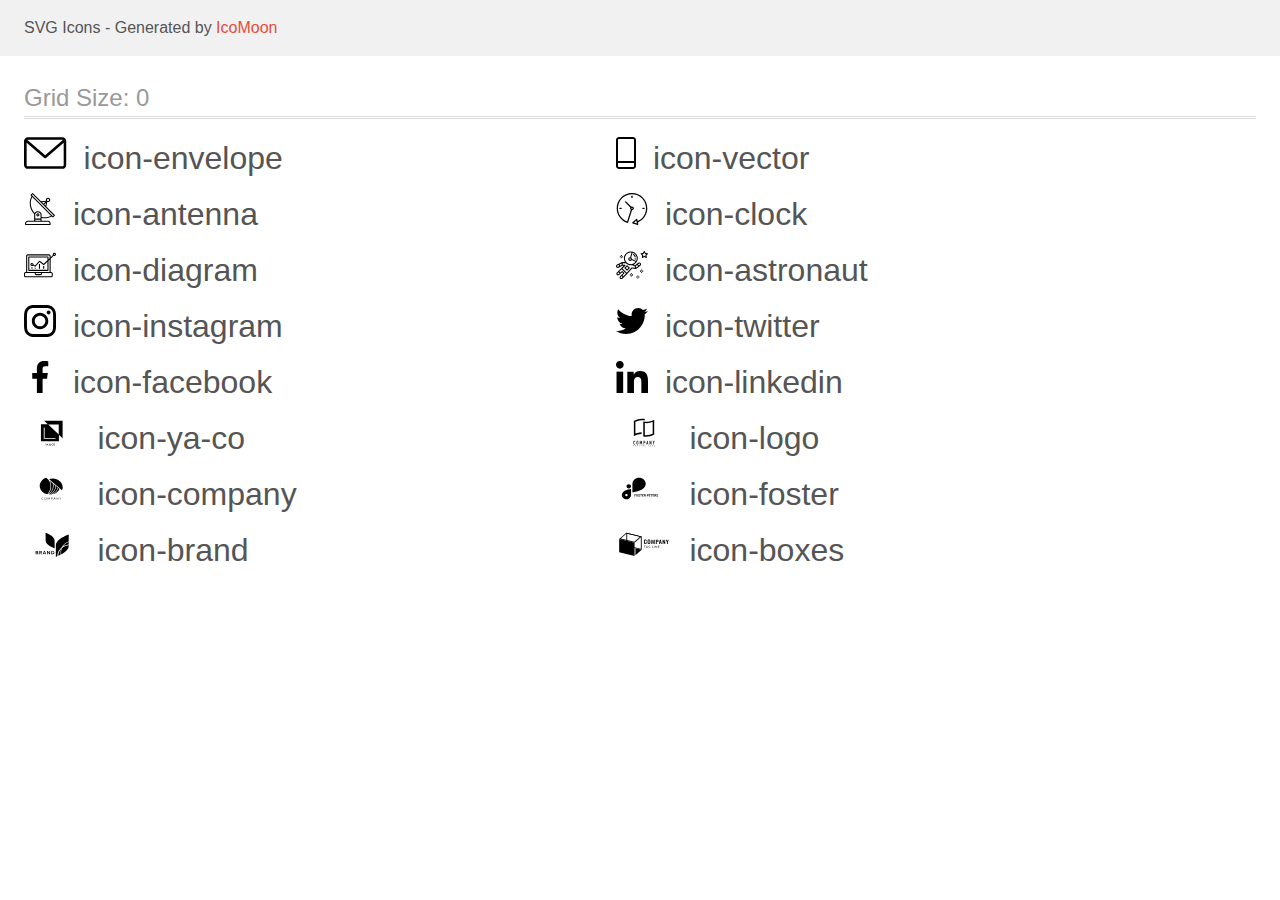
<file: images/icomoon/demo.html>
<!doctype html>
<html>
<head>
    <title>IcoMoon - SVG Icons</title>
    <meta charset="utf-8">
    <meta name="viewport" content="width=device-width, initial-scale=1">
    <link rel="stylesheet" href="demo-files/demo.css">
    <link rel="stylesheet" href="style.css">
</head>
<body>
<svg aria-hidden="true" style="position: absolute; width: 0; height: 0; overflow: hidden;" version="1.1" xmlns="http://www.w3.org/2000/svg" xmlns:xlink="http://www.w3.org/1999/xlink">
<defs>
<symbol id="icon-envelope" viewBox="0 0 43 32">
<path d="M38.667 0h-34.667c-2.206 0-4 1.794-4 4v24c0 2.206 1.794 4 4 4h34.667c2.206 0 4-1.794 4-4v-24c0-2.206-1.794-4-4-4zM38.667 2.667c0.181 0 0.353 0.038 0.511 0.103l-17.844 15.466-17.844-15.466c0.158-0.066 0.33-0.103 0.511-0.103h34.667zM38.667 29.333h-34.667c-0.736 0-1.333-0.598-1.333-1.333v-22.413l17.793 15.421c0.251 0.217 0.563 0.326 0.874 0.326s0.622-0.108 0.874-0.326l17.793-15.421v22.413c0 0.736-0.598 1.333-1.333 1.333z"></path>
</symbol>
<symbol id="icon-vector" viewBox="0 0 20 32">
<path d="M17 0h-14c-1.654 0-3 1.346-3 3v26c0 1.654 1.346 3 3 3h14c1.654 0 3-1.346 3-3v-26c0-1.654-1.346-3-3-3zM3 2h14c0.552 0 1 0.448 1 1v21h-16v-21c0-0.552 0.448-1 1-1zM17 30h-14c-0.552 0-1-0.448-1-1v-3h16v3c0 0.552-0.448 1-1 1z"></path>
</symbol>
<symbol id="icon-antenna" viewBox="0 0 32 32">
<path d="M30.773 22.098l-8.443-8.505 0.937-4.615c0.242 0.094 0.499 0.144 0.758 0.146h0.006c1.192 0.014 2.17-0.941 2.184-2.133s-0.941-2.17-2.133-2.184c-1.192-0.014-2.17 0.941-2.184 2.133-0.003 0.255 0.039 0.509 0.125 0.749l-4.96 0.605-8.091-8.133c-0.099-0.101-0.235-0.159-0.377-0.16-0.14 0.001-0.274 0.056-0.373 0.155l-1.513 1.504c-0.208 0.208-0.208 0.546 0 0.754l0.814 0.826c-3.153 5.798-2.129 12.978 2.519 17.663 0.043 0.041 0.092 0.074 0.146 0.098-0.034 0.18-0.051 0.364-0.052 0.547v6.187h-6.4c-1.472 0.002-2.665 1.195-2.667 2.667v1.067c0 0.295 0.239 0.533 0.533 0.533h24.533c0.295 0 0.533-0.239 0.533-0.533v-1.067c-0.002-1.472-1.195-2.665-2.667-2.667h-6.4v-2.742c1.003 0.21 2.024 0.317 3.049 0.32 2.458-0.003 4.877-0.615 7.040-1.783l0.818 0.823c0.099 0.101 0.235 0.159 0.377 0.16 0.14-0.001 0.274-0.056 0.373-0.155l1.513-1.504c0.208-0.208 0.208-0.546 0-0.754zM23.28 6.233c0.418-0.415 1.093-0.414 1.508 0.004s0.414 1.093-0.004 1.508c-0.2 0.199-0.47 0.31-0.752 0.31h-0.003c-0.589-0.003-1.064-0.483-1.061-1.072 0.002-0.282 0.115-0.552 0.314-0.751h-0.002zM22.024 9.738l-0.598 2.946-1.175-1.182 1.774-1.763zM21.419 8.836l-1.92 1.909-1.485-1.493 3.405-0.415zM24.004 28.8c0.884 0 1.6 0.716 1.6 1.6v0.533h-23.467v-0.533c0-0.884 0.716-1.6 1.6-1.6h20.267zM16.537 26.667v1.067h-5.333v-1.067h5.333zM11.204 25.6v-4.053c0-1.294 1.196-2.347 2.667-2.347s2.667 1.053 2.667 2.347v4.053h-5.333zM17.604 23.904v-2.357c0-1.882-1.675-3.413-3.733-3.413-1.331-0.020-2.576 0.657-3.281 1.786-4.058-4.274-4.971-10.645-2.279-15.887l18.602 18.708c-2.872 1.461-6.165 1.873-9.309 1.163zM28.893 23.22l-21.057-21.181 0.755-0.752 7.935 7.98c0.004 0 0.006 0.007 0.010 0.010l13.115 13.191-0.757 0.752z"></path>
<path d="M13.876 20.267h-0.005c-0.884-0.001-1.601 0.714-1.602 1.598s0.714 1.601 1.598 1.602h0.005c0.884 0.001 1.601-0.714 1.602-1.598s-0.714-1.601-1.598-1.602zM14.249 22.245c-0.1 0.1-0.236 0.156-0.378 0.155-0.295-0.002-0.532-0.242-0.531-0.536 0.001-0.141 0.057-0.276 0.157-0.375s0.233-0.154 0.373-0.155c0.295 0.002 0.532 0.241 0.53 0.536-0.001 0.141-0.057 0.276-0.157 0.375h0.005z"></path>
</symbol>
<symbol id="icon-clock" viewBox="0 0 32 32">
<path d="M31.297 15.301c-0.002-8.452-6.855-15.303-15.308-15.301s-15.303 6.855-15.301 15.308c0.001 6.658 4.307 12.551 10.649 14.576 0.061 0.019 0.124 0.029 0.187 0.029 0.121-0 0.239-0.032 0.342-0.094 0.135-0.080 0.236-0.207 0.283-0.356l3.865-12.25c1.057-0.005 1.909-0.866 1.903-1.923s-0.866-1.909-1.923-1.903c-0.284 0.001-0.565 0.067-0.82 0.191l-5.106-5.107c-0.253-0.245-0.657-0.238-0.902 0.016-0.239 0.247-0.239 0.639 0 0.886l5.103 5.109c-0.392 0.799-0.168 1.764 0.536 2.309l-3.683 11.673c-7.278-2.681-11.004-10.754-8.323-18.032s10.754-11.004 18.032-8.323 11.004 10.754 8.323 18.032c-1.31 3.556-4.001 6.431-7.462 7.973l-0.398-1.874c-0.073-0.344-0.411-0.565-0.756-0.492-0.109 0.023-0.209 0.074-0.292 0.148l-3.837 3.426c-0.263 0.234-0.287 0.637-0.052 0.9 0.076 0.085 0.174 0.149 0.283 0.184l4.899 1.563c0.335 0.108 0.694-0.077 0.802-0.412 0.034-0.106 0.040-0.219 0.017-0.328l-0.391-1.839c5.664-2.388 9.342-7.942 9.329-14.089v0zM15.992 14.664c0.352 0 0.638 0.286 0.638 0.638s-0.286 0.638-0.638 0.638c-0.352 0-0.638-0.285-0.638-0.638s0.285-0.638 0.638-0.638zM18.093 29.528l2.184-1.948 0.603 2.84-2.787-0.892z"></path>
<path d="M15.354 3.185v1.275c0 0.352 0.285 0.638 0.638 0.638s0.638-0.285 0.638-0.638v-1.275c0-0.352-0.286-0.638-0.638-0.638s-0.638 0.286-0.638 0.638z"></path>
<path d="M3.876 14.664c-0.352 0-0.638 0.286-0.638 0.638s0.285 0.638 0.638 0.638h1.275c0.352 0 0.638-0.285 0.638-0.638s-0.285-0.638-0.638-0.638h-1.275z"></path>
<path d="M28.108 15.939c0.352 0 0.638-0.285 0.638-0.638s-0.285-0.638-0.638-0.638h-1.275c-0.352 0-0.638 0.286-0.638 0.638s0.286 0.638 0.638 0.638h1.275z"></path>
</symbol>
<symbol id="icon-diagram" viewBox="0 0 32 32">
<path d="M14.926 14.965h1.066v4.798h-1.066v-4.797z"></path>
<path d="M19.19 17.097h1.066v2.665h-1.066v-2.665z"></path>
<path d="M10.661 18.696h1.066v1.066h-1.066v-1.066z"></path>
<path d="M7.463 18.163h1.066v1.599h-1.066v-1.599z"></path>
<path d="M1.599 28.291h25.587c0.883 0 1.599-0.716 1.599-1.599v-2.132c0-0.883-0.716-1.599-1.599-1.599h-0.533v-13.293l3.028-2.868c0.703 0.346 1.553 0.136 2.013-0.499s0.396-1.508-0.152-2.068-1.42-0.644-2.065-0.198c-0.644 0.446-0.873 1.292-0.542 2.002l-2.281 2.163v-1.23c0-0.883-0.716-1.599-1.599-1.599h-21.322c-0.883 0-1.599 0.716-1.599 1.599v15.992h-0.533c-0.883 0-1.599 0.716-1.599 1.599v2.132c0 0.883 0.716 1.599 1.599 1.599zM30.384 4.837c0.294 0 0.533 0.239 0.533 0.533s-0.239 0.533-0.533 0.533c-0.294 0-0.533-0.239-0.533-0.533s0.239-0.533 0.533-0.533zM3.198 6.969c0-0.294 0.239-0.533 0.533-0.533h21.322c0.294 0 0.533 0.239 0.533 0.533v2.239l-1.066 1.013v-2.186c0-0.294-0.239-0.533-0.533-0.533h-19.19c-0.294 0-0.533 0.239-0.533 0.533v13.326c0 0.294 0.239 0.533 0.533 0.533h19.19c0.294 0 0.533-0.239 0.533-0.533v-9.674l1.066-1.010v12.284h-22.388v-15.992zM7.996 13.899c-0.721-0.002-1.354 0.478-1.546 1.174s0.105 1.433 0.725 1.801c0.62 0.368 1.41 0.276 1.928-0.226l1.853 0.93c0.215 0.108 0.476 0.057 0.636-0.123l3.939-4.431 3.872 2.901c0.208 0.156 0.498 0.139 0.686-0.039l3.365-3.188v8.131h-18.124v-12.26h18.124v2.66l-3.771 3.572-3.904-2.927c-0.222-0.166-0.534-0.135-0.718 0.072l-3.993 4.493-1.493-0.746c0.011-0.064 0.018-0.129 0.020-0.193 0-0.883-0.716-1.599-1.599-1.599zM8.529 15.498c0 0.294-0.239 0.533-0.533 0.533s-0.533-0.239-0.533-0.533c0-0.294 0.239-0.533 0.533-0.533s0.533 0.239 0.533 0.533zM11.727 24.027h5.331v0.533c0 0.294-0.239 0.533-0.533 0.533h-4.264c-0.294 0-0.533-0.239-0.533-0.533v-0.533zM1.066 24.56c0-0.294 0.239-0.533 0.533-0.533h9.062v0.533c0 0.883 0.716 1.599 1.599 1.599h4.264c0.883 0 1.599-0.716 1.599-1.599v-0.533h9.062c0.294 0 0.533 0.239 0.533 0.533v2.132c0 0.294-0.239 0.533-0.533 0.533h-25.587c-0.294 0-0.533-0.239-0.533-0.533v-2.132z"></path>
</symbol>
<symbol id="icon-astronaut" viewBox="0 0 32 32">
<path d="M31.974 4.524c-0.063-0.193-0.229-0.333-0.43-0.363l-1.91-0.278-0.855-1.731c-0.179-0.365-0.777-0.365-0.956 0l-0.855 1.731-1.91 0.278c-0.201 0.029-0.367 0.17-0.431 0.363-0.062 0.193-0.011 0.405 0.135 0.547l1.383 1.348-0.326 1.903c-0.034 0.2 0.048 0.402 0.212 0.522 0.166 0.121 0.382 0.135 0.562 0.040l1.709-0.899 1.709 0.899c0.078 0.041 0.164 0.061 0.249 0.061 0.11 0 0.221-0.034 0.314-0.102 0.164-0.119 0.246-0.322 0.212-0.522l-0.326-1.903 1.383-1.348c0.145-0.142 0.197-0.354 0.135-0.547zM29.511 5.851c-0.125 0.122-0.183 0.299-0.153 0.472l0.191 1.114-1-0.526c-0.078-0.041-0.163-0.061-0.249-0.061s-0.17 0.020-0.249 0.061l-1.001 0.526 0.191-1.114c0.030-0.173-0.028-0.349-0.153-0.472l-0.81-0.789 1.119-0.163c0.174-0.025 0.324-0.134 0.402-0.292l0.5-1.013 0.5 1.013c0.078 0.157 0.228 0.267 0.402 0.292l1.119 0.163-0.809 0.789z"></path>
<path d="M26.134 20.522h-1.067v1.067h1.067v-1.067z"></path>
<path d="M26.134 22.656h-1.067v1.067h1.067v-1.067z"></path>
<path d="M27.2 21.589h-1.067v1.067h1.067v-1.067z"></path>
<path d="M25.067 21.589h-1.067v1.067h1.067v-1.067z"></path>
<path d="M22.4 26.389h-1.067v1.067h1.067v-1.067z"></path>
<path d="M22.4 28.522h-1.067v1.067h1.067v-1.067z"></path>
<path d="M23.467 27.456h-1.067v1.067h1.067v-1.067z"></path>
<path d="M21.333 27.456h-1.067v1.067h1.067v-1.067z"></path>
<path d="M16 24.256h-1.067v1.067h1.067v-1.067z"></path>
<path d="M16 26.389h-1.067v1.067h1.067v-1.067z"></path>
<path d="M17.067 25.322h-1.067v1.067h1.067v-1.067z"></path>
<path d="M14.933 25.322h-1.067v1.067h1.067v-1.067z"></path>
<path d="M5.867 6.122h-1.067v1.067h1.067v-1.067z"></path>
<path d="M5.867 8.255h-1.067v1.067h1.067v-1.067z"></path>
<path d="M6.933 7.189h-1.067v1.067h1.067v-1.067z"></path>
<path d="M4.8 7.189h-1.067v1.067h1.067v-1.067z"></path>
<path d="M24.715 14.159c-0.287-0.388-0.709-0.637-1.188-0.705-0.481-0.068-0.956 0.058-1.34 0.352l-1.252 0.96-1.898 1.417-1.358-0.541c2.421-1.086 4.114-3.508 4.114-6.32 0-3.823-3.123-6.933-6.961-6.933s-6.961 3.11-6.961 6.933c0 1.386 0.414 2.674 1.12 3.758l-2.764-0.024c-0.002 0-0.003 0-0.005 0-0.009 0-0.015 0.004-0.023 0.005-0.053 0.002-0.105 0.013-0.155 0.031-0.013 0.005-0.026 0.008-0.038 0.013-0.006 0.003-0.013 0.003-0.019 0.006l-3.233 1.596c-0.001 0-0.001 0-0.001 0.001l-1.893 0.911c-0.021 0.009-0.042 0.021-0.063 0.035-0.755 0.502-1.012 1.489-0.598 2.295 0.22 0.429 0.595 0.745 1.056 0.889 0.178 0.055 0.359 0.083 0.539 0.083 0.29 0 0.577-0.071 0.839-0.211l1.388-0.738 2.264-1.169 1.357-0.008-5.442 5.416c-0.001 0.001-0.001 0.001-0.002 0.001l-1.339 1.333c-0.316 0.315-0.49 0.732-0.49 1.178s0.174 0.863 0.49 1.179c0.325 0.323 0.752 0.485 1.179 0.485s0.854-0.162 1.18-0.485l1.314-1.309 1.741-1.3 0.901 0.897-1.762 1.754c-0 0.001-0.001 0.001-0.002 0.001l-1.339 1.333c-0.316 0.315-0.49 0.732-0.49 1.178s0.174 0.863 0.49 1.179c0.325 0.323 0.753 0.485 1.18 0.485s0.855-0.162 1.18-0.485l3.482-3.467c0.001-0.001 0.001-0.001 0.001-0.002l1.010-1-0.004-0.004c0.006-0.006 0.015-0.009 0.022-0.015l5.166-5.658 3.471 0.494c0.025 0.004 0.050 0.005 0.075 0.005 0.065 0 0.127-0.015 0.187-0.038 0.018-0.006 0.033-0.015 0.050-0.023 0.019-0.010 0.039-0.015 0.058-0.027l3.213-2.133c0.012-0.008 0.018-0.021 0.029-0.029 0.013-0.010 0.029-0.014 0.041-0.026l1.271-1.191c0.662-0.62 0.753-1.635 0.212-2.362zM2.13 17.77c-0.173 0.093-0.37 0.111-0.558 0.052-0.187-0.058-0.338-0.186-0.427-0.358-0.161-0.314-0.068-0.695 0.214-0.902l1.314-0.632 0.449 1.312-0.992 0.528zM5.628 15.942l-1.548 0.8-0.439-1.283 2.027-1.001-0.040 1.484zM20.727 9.322c0 0.918-0.219 1.785-0.599 2.559l-4.181-1.899c-0.044-0.573-0.341-1.075-0.788-1.388l1.464-4.86c2.378 0.756 4.105 2.974 4.105 5.588zM8.938 9.322c0-3.235 2.644-5.867 5.894-5.867 0.253 0 0.5 0.021 0.745 0.052l-1.432 4.754c-0.019-0.001-0.037-0.006-0.057-0.006-1.033 0-1.873 0.837-1.873 1.867s0.84 1.867 1.873 1.867c0.694 0 1.294-0.383 1.618-0.945l3.862 1.755c-1.075 1.446-2.795 2.39-4.737 2.39-3.25 0-5.894-2.632-5.894-5.867zM14.894 10.122c0 0.441-0.362 0.8-0.806 0.8s-0.806-0.359-0.806-0.8c0-0.441 0.362-0.8 0.806-0.8s0.806 0.359 0.806 0.8zM2.465 25.146c-0.236 0.234-0.619 0.234-0.854 0.001-0.114-0.114-0.176-0.263-0.176-0.423s0.062-0.309 0.176-0.421l0.962-0.958 0.851 0.848-0.959 0.955zM5.679 28.88c-0.236 0.234-0.619 0.235-0.855 0.001-0.114-0.114-0.176-0.263-0.176-0.423s0.062-0.309 0.176-0.421l0.963-0.959 0.852 0.848-0.96 0.955zM9.16 25.411c-0.001 0-0.001 0-0.002 0.001l-1.765 1.76-0.852-0.848 1.763-1.755c0 0 0 0 0-0s0.001-0.001 0.002-0.001c0.040-0.040 0.065-0.088 0.090-0.135 0.007-0.014 0.020-0.026 0.026-0.040 0.017-0.041 0.019-0.085 0.026-0.129 0.003-0.025 0.014-0.047 0.014-0.073 0-0.036-0.013-0.070-0.020-0.106-0.006-0.032-0.006-0.065-0.019-0.095-0.020-0.050-0.055-0.094-0.091-0.138-0.010-0.012-0.014-0.027-0.025-0.038 0 0 0 0-0.001 0s-0.001-0.002-0.001-0.002l-1.607-1.6c-0.017-0.017-0.039-0.024-0.058-0.038-0.028-0.022-0.055-0.042-0.087-0.058-0.030-0.015-0.061-0.024-0.093-0.033-0.034-0.010-0.067-0.017-0.103-0.020-0.033-0.002-0.063 0.001-0.095 0.005-0.036 0.004-0.069 0.009-0.104 0.020-0.034 0.011-0.063 0.027-0.094 0.045-0.020 0.011-0.042 0.015-0.061 0.029l-1.773 1.324-0.901-0.897 2.399-2.386 4.361 4.289-0.928 0.919zM15.979 18.394c-0.015-0.002-0.030 0.004-0.045 0.003-0.039-0.002-0.076 0.001-0.115 0.007-0.030 0.005-0.059 0.011-0.088 0.021-0.034 0.012-0.065 0.028-0.097 0.047-0.030 0.018-0.057 0.037-0.083 0.061-0.013 0.011-0.028 0.017-0.040 0.029l-4.698 5.146-4.328-4.257 2.833-2.818c0.209-0.208 0.21-0.546 0.002-0.755-0.105-0.105-0.243-0.157-0.381-0.156v-0.001l-2.219 0.013 0.028-1.607 3.104 0.027c1.265 1.294 3.029 2.101 4.981 2.101 0.437 0 0.864-0.045 1.279-0.123 0.040 0.032 0.079 0.065 0.13 0.085l2.41 0.96 0.331 1.644-3.003-0.427zM20.020 18.572l-0.313-1.558 1.446-1.080 0.947 1.257-2.080 1.381zM23.774 15.741l-0.838 0.785-0.931-1.236 0.831-0.637c0.155-0.119 0.351-0.168 0.543-0.143 0.193 0.027 0.364 0.128 0.48 0.284 0.217 0.292 0.18 0.699-0.085 0.947z"></path>
<path d="M13.602 18.544l-2.143-2.133c-0.207-0.207-0.545-0.207-0.753 0l-2.142 2.133c-0.1 0.101-0.157 0.236-0.157 0.378s0.056 0.278 0.157 0.378l2.142 2.133c0.104 0.103 0.241 0.155 0.377 0.155s0.273-0.052 0.376-0.155l2.143-2.133c0.1-0.1 0.157-0.236 0.157-0.378s-0.057-0.278-0.157-0.378zM11.083 20.303l-1.387-1.381 1.387-1.381 1.387 1.381-1.387 1.381z"></path>
<path d="M17.164 5.071l-0.258 1.036c0.071 0.018 1.738 0.452 1.738 2.149h1.067c-0-2.017-1.666-2.965-2.547-3.185z"></path>
<path d="M19.711 9.322h-1.067v1.067h1.067v-1.067z"></path>
</symbol>
<symbol id="icon-instagram" viewBox="0 0 32 32">
<path d="M31.969 9.408c-0.075-1.7-0.35-2.869-0.744-3.882-0.406-1.075-1.032-2.038-1.851-2.838-0.8-0.813-1.769-1.444-2.832-1.844-1.019-0.394-2.182-0.669-3.882-0.744-1.713-0.081-2.257-0.1-6.601-0.1s-4.888 0.019-6.595 0.094c-1.7 0.075-2.869 0.35-3.882 0.744-1.075 0.406-2.038 1.031-2.838 1.85-0.813 0.8-1.444 1.769-1.844 2.832-0.394 1.019-0.669 2.182-0.744 3.882-0.081 1.713-0.1 2.257-0.1 6.601s0.019 4.888 0.094 6.595c0.075 1.7 0.35 2.869 0.744 3.882 0.406 1.075 1.038 2.038 1.85 2.838 0.8 0.813 1.769 1.444 2.832 1.844 1.019 0.394 2.182 0.669 3.882 0.744 1.706 0.075 2.25 0.094 6.595 0.094s4.888-0.019 6.595-0.094c1.7-0.075 2.869-0.35 3.882-0.744 2.151-0.832 3.851-2.532 4.682-4.682 0.394-1.019 0.669-2.182 0.744-3.882 0.075-1.707 0.094-2.251 0.094-6.595s-0.006-4.888-0.081-6.595zM29.087 22.473c-0.069 1.563-0.331 2.407-0.55 2.969-0.538 1.394-1.644 2.5-3.038 3.038-0.563 0.219-1.413 0.481-2.969 0.55-1.688 0.075-2.194 0.094-6.464 0.094s-4.782-0.019-6.464-0.094c-1.563-0.069-2.407-0.331-2.969-0.55-0.694-0.256-1.325-0.663-1.838-1.194-0.531-0.519-0.938-1.144-1.194-1.838-0.219-0.563-0.481-1.413-0.55-2.969-0.075-1.688-0.094-2.194-0.094-6.464s0.019-4.782 0.094-6.464c0.069-1.563 0.331-2.407 0.55-2.969 0.256-0.694 0.663-1.325 1.2-1.838 0.519-0.531 1.144-0.938 1.838-1.194 0.563-0.219 1.413-0.481 2.969-0.55 1.688-0.075 2.194-0.094 6.464-0.094 4.276 0 4.782 0.019 6.464 0.094 1.563 0.069 2.407 0.331 2.969 0.55 0.694 0.256 1.325 0.662 1.838 1.194 0.531 0.519 0.938 1.144 1.194 1.838 0.219 0.563 0.481 1.413 0.55 2.969 0.075 1.688 0.094 2.194 0.094 6.464s-0.019 4.77-0.094 6.458z"></path>
<path d="M16.059 7.783c-4.538 0-8.22 3.682-8.22 8.22s3.682 8.22 8.22 8.22c4.539 0 8.22-3.682 8.22-8.22s-3.682-8.22-8.22-8.22zM16.059 21.335c-2.944 0-5.332-2.388-5.332-5.332s2.388-5.332 5.332-5.332c2.944 0 5.332 2.388 5.332 5.332s-2.388 5.332-5.332 5.332z"></path>
<path d="M26.524 7.458c0 1.060-0.859 1.919-1.919 1.919s-1.919-0.859-1.919-1.919c0-1.060 0.859-1.919 1.919-1.919s1.919 0.859 1.919 1.919z"></path>
</symbol>
<symbol id="icon-twitter" viewBox="0 0 32 32">
<path d="M32 6.078c-1.19 0.522-2.458 0.868-3.78 1.036 1.36-0.812 2.398-2.088 2.886-3.626-1.268 0.756-2.668 1.29-4.16 1.588-1.204-1.282-2.92-2.076-4.792-2.076-3.632 0-6.556 2.948-6.556 6.562 0 0.52 0.044 1.020 0.152 1.496-5.454-0.266-10.28-2.88-13.522-6.862-0.566 0.982-0.898 2.106-0.898 3.316 0 2.272 1.17 4.286 2.914 5.452-1.054-0.020-2.088-0.326-2.964-0.808 0 0.020 0 0.046 0 0.072 0 3.188 2.274 5.836 5.256 6.446-0.534 0.146-1.116 0.216-1.72 0.216-0.42 0-0.844-0.024-1.242-0.112 0.85 2.598 3.262 4.508 6.13 4.57-2.232 1.746-5.066 2.798-8.134 2.798-0.538 0-1.054-0.024-1.57-0.090 2.906 1.874 6.35 2.944 10.064 2.944 12.072 0 18.672-10 18.672-18.668 0-0.29-0.010-0.57-0.024-0.848 1.302-0.924 2.396-2.078 3.288-3.406z"></path>
</symbol>
<symbol id="icon-facebook" viewBox="0 0 32 32">
<path d="M21.329 5.313h2.921v-5.088c-0.504-0.069-2.237-0.225-4.256-0.225-4.212 0-7.097 2.649-7.097 7.519v4.481h-4.648v5.688h4.648v14.312h5.699v-14.311h4.46l0.708-5.688h-5.169v-3.919c0.001-1.644 0.444-2.769 2.735-2.769z"></path>
</symbol>
<symbol id="icon-linkedin" viewBox="0 0 32 32">
<path d="M31.992 32v-0.001h0.008v-11.736c0-5.741-1.236-10.164-7.948-10.164-3.227 0-5.392 1.771-6.276 3.449h-0.093v-2.913h-6.364v21.364h6.627v-10.579c0-2.785 0.528-5.479 3.977-5.479 3.399 0 3.449 3.179 3.449 5.657v10.401h6.62z"></path>
<path d="M0.528 10.636h6.635v21.364h-6.635v-21.364z"></path>
<path d="M3.843 0c-2.121 0-3.843 1.721-3.843 3.843s1.721 3.879 3.843 3.879c2.121 0 3.843-1.757 3.843-3.879-0.001-2.121-1.723-3.843-3.843-3.843v0z"></path>
</symbol>
<symbol id="icon-ya-co" viewBox="0 0 57 32">
<path d="M20.267 3.733l3.738 3.538-6.938-0.004v17.166h18.133v-6.564l3.733 3.534v-17.671h-18.667zM35.036 17.455l-10.597-10.032h10.597v10.032zM31.746 21.923h-11.81v-11.545h0.835v10.764h10.975v0.782zM22.725 26.72l-0.436 0.898-0.436-0.898h-0.366l0.637 1.198v0.698h0.331v-0.698l0.635-1.198h-0.365zM23.273 28.615l0.154-0.441h0.734l0.155 0.441h0.344l-0.717-1.896h-0.296l-0.716 1.896h0.342zM23.794 27.122l0.275 0.786h-0.549l0.275-0.786zM25.531 27.863c-0.048 0.073-0.072 0.153-0.072 0.241 0 0.16 0.056 0.29 0.168 0.389s0.263 0.148 0.451 0.148 0.349-0.051 0.484-0.152l0.107 0.126h0.367l-0.279-0.329c0.109-0.149 0.164-0.341 0.164-0.574h-0.275c0 0.128-0.026 0.243-0.079 0.348l-0.366-0.432 0.129-0.094c0.091-0.066 0.157-0.132 0.197-0.198s0.060-0.14 0.060-0.219c0-0.12-0.044-0.22-0.133-0.301s-0.201-0.122-0.339-0.122c-0.153 0-0.274 0.043-0.365 0.13s-0.135 0.203-0.135 0.352c0 0.061 0.014 0.124 0.043 0.189s0.081 0.144 0.155 0.237c-0.141 0.101-0.235 0.188-0.283 0.262zM26.386 28.282c-0.093 0.071-0.193 0.107-0.299 0.107-0.095 0-0.17-0.027-0.227-0.082s-0.085-0.126-0.085-0.214c0-0.102 0.052-0.192 0.156-0.271l0.040-0.029 0.414 0.488zM26.046 27.442c-0.089-0.11-0.134-0.202-0.134-0.275 0-0.063 0.018-0.116 0.055-0.158s0.085-0.063 0.147-0.063c0.057 0 0.105 0.018 0.142 0.053s0.056 0.077 0.056 0.126c0 0.075-0.027 0.136-0.081 0.184l-0.040 0.033-0.145 0.099zM29.132 28.472c0.13-0.114 0.205-0.272 0.224-0.474h-0.328c-0.017 0.135-0.059 0.232-0.124 0.29s-0.162 0.087-0.292 0.087c-0.142 0-0.249-0.054-0.323-0.161s-0.109-0.264-0.109-0.469v-0.168c0.002-0.202 0.041-0.355 0.117-0.46s0.188-0.158 0.331-0.158c0.123 0 0.217 0.030 0.28 0.091s0.104 0.158 0.12 0.294h0.328c-0.021-0.207-0.095-0.368-0.223-0.482s-0.296-0.171-0.505-0.171c-0.155 0-0.293 0.037-0.411 0.111s-0.209 0.179-0.272 0.315c-0.063 0.136-0.095 0.294-0.095 0.473v0.177c0.003 0.174 0.035 0.328 0.098 0.46s0.151 0.234 0.266 0.306c0.115 0.071 0.249 0.107 0.4 0.107 0.216 0 0.389-0.056 0.52-0.169zM31.068 28.206c0.064-0.141 0.096-0.304 0.096-0.49v-0.105c-0.001-0.185-0.034-0.347-0.099-0.486s-0.158-0.247-0.277-0.32c-0.119-0.075-0.256-0.112-0.41-0.112s-0.292 0.038-0.411 0.113c-0.119 0.075-0.211 0.183-0.277 0.324s-0.098 0.305-0.098 0.49v0.107c0.001 0.181 0.034 0.342 0.099 0.48s0.159 0.246 0.279 0.322c0.121 0.075 0.258 0.112 0.411 0.112 0.155 0 0.293-0.037 0.411-0.112s0.212-0.183 0.276-0.323zM30.716 27.135c0.080 0.112 0.12 0.273 0.12 0.483v0.099c0 0.214-0.040 0.376-0.119 0.487s-0.19 0.167-0.336 0.167c-0.144 0-0.257-0.057-0.339-0.171s-0.121-0.275-0.121-0.483v-0.109c0.002-0.204 0.043-0.362 0.122-0.473s0.192-0.168 0.335-0.168c0.146 0 0.258 0.056 0.337 0.168z"></path>
</symbol>
<symbol id="icon-logo" viewBox="0 0 57 32">
<path d="M26.727 3.165h-0.073c-0.112-0.007-0.224-0.010-0.336-0.012v0h-0.243c-0.212 0-0.428 0.005-0.642 0.016-0.016-0.001-0.032-0.001-0.049 0-1.944 0.11-3.848 0.596-5.609 1.431l-0.231 0.111v11.809l0.54-0.183c0.474-0.163 0.978-0.309 1.5-0.445 1.411-0.362 2.861-0.555 4.317-0.574v1.551c-0.193 0.001-0.38 0.007-0.568 0.016h-0.045c-1.121 0.061-2.233 0.232-3.322 0.51-1.378 0.345-2.708 0.863-3.957 1.542v-15.145c1.298-0.757 2.695-1.325 4.151-1.688 1.278-0.33 2.593-0.5 3.913-0.504h0.228c0.273 0.007 0.538 0.019 0.788 0.038 0.658 0.046 1.31 0.15 1.95 0.311v1.527c-0.621-0.145-1.253-0.24-1.889-0.285-0.013-0.001-0.026-0.002-0.039-0.003-0.132-0.011-0.263-0.022-0.386-0.022zM29.415 4.726c0.339 0.026 0.689 0.038 1.044 0.038 1.388-0.005 2.769-0.182 4.114-0.528 1.378-0.346 2.706-0.865 3.956-1.543v14.875c-1.298 0.756-2.696 1.325-4.153 1.688-1.279 0.329-2.593 0.498-3.913 0.503-1 0.008-1.997-0.11-2.968-0.35v-14.971c0.229 0.053 0.465 0.102 0.706 0.142 0.394 0.066 0.81 0.115 1.214 0.145zM36.985 4.841l-0.54 0.182c-0.497 0.167-0.997 0.316-1.5 0.449-1.465 0.377-2.971 0.57-4.483 0.575-0.352 0-0.676-0.010-0.989-0.030l-0.43-0.028v12.148l0.37 0.033c0.343 0.030 0.696 0.045 1.052 0.045 1.191-0.005 2.377-0.159 3.531-0.457 0.95-0.238 1.874-0.57 2.759-0.991l0.231-0.111v-11.813z"></path>
<path d="M19.060 24.113c-0.078-0.080-0.171-0.144-0.274-0.186s-0.214-0.061-0.326-0.057c-0.119-0.002-0.237 0.021-0.347 0.065-0.101 0.040-0.193 0.101-0.27 0.178s-0.135 0.17-0.174 0.271c-0.042 0.107-0.063 0.22-0.062 0.335v2.023c-0.005 0.143 0.022 0.284 0.080 0.415 0.048 0.104 0.117 0.196 0.202 0.271 0.081 0.068 0.176 0.117 0.278 0.144 0.098 0.028 0.2 0.042 0.302 0.042 0.113 0.001 0.224-0.023 0.326-0.070 0.101-0.044 0.193-0.108 0.27-0.187 0.075-0.079 0.135-0.171 0.177-0.271 0.043-0.102 0.065-0.212 0.065-0.323v-0.226h-0.529v0.18c0.002 0.062-0.009 0.123-0.031 0.18-0.017 0.043-0.043 0.082-0.077 0.114-0.033 0.026-0.070 0.046-0.111 0.058-0.036 0.012-0.073 0.018-0.111 0.019-0.047 0.006-0.095-0.002-0.139-0.021s-0.081-0.049-0.11-0.088c-0.050-0.081-0.074-0.176-0.070-0.271v-1.887c-0.003-0.105 0.019-0.208 0.065-0.302 0.027-0.043 0.066-0.077 0.112-0.098s0.097-0.030 0.147-0.024c0.046-0.002 0.091 0.008 0.132 0.028s0.077 0.049 0.104 0.086c0.059 0.078 0.090 0.173 0.088 0.271v0.175h0.524v-0.206c0.001-0.121-0.021-0.241-0.065-0.354-0.039-0.106-0.099-0.203-0.177-0.285z"></path>
<path d="M22.202 24.090c-0.169-0.142-0.381-0.221-0.602-0.222-0.108 0-0.215 0.020-0.316 0.057-0.103 0.037-0.198 0.093-0.279 0.165-0.088 0.079-0.158 0.175-0.205 0.283-0.053 0.124-0.079 0.257-0.077 0.392v1.941c-0.004 0.137 0.023 0.272 0.077 0.397 0.048 0.104 0.118 0.197 0.205 0.271 0.081 0.075 0.176 0.133 0.279 0.171 0.101 0.037 0.208 0.056 0.316 0.057s0.215-0.020 0.316-0.057c0.105-0.038 0.202-0.096 0.286-0.171 0.084-0.076 0.152-0.168 0.2-0.271 0.054-0.125 0.081-0.261 0.077-0.397v-1.941c0.003-0.135-0.024-0.268-0.077-0.392-0.047-0.107-0.115-0.203-0.2-0.283zM21.955 26.706c0.004 0.052-0.003 0.104-0.021 0.152s-0.047 0.092-0.084 0.128c-0.070 0.059-0.158 0.091-0.249 0.091s-0.179-0.032-0.249-0.091c-0.037-0.036-0.066-0.080-0.084-0.128s-0.025-0.101-0.021-0.152v-1.941c-0.004-0.052 0.003-0.104 0.021-0.152s0.047-0.092 0.084-0.128c0.070-0.059 0.158-0.091 0.249-0.091s0.179 0.032 0.249 0.091c0.037 0.036 0.066 0.080 0.084 0.128s0.025 0.101 0.021 0.152v1.941z"></path>
<path d="M26.329 27.573v-3.674h-0.509l-0.668 1.945h-0.009l-0.673-1.945h-0.503v3.674h0.525v-2.235h0.009l0.514 1.58h0.262l0.518-1.58h0.009v2.235h0.525z"></path>
<path d="M29.311 24.157c-0.081-0.091-0.183-0.16-0.297-0.201-0.123-0.040-0.251-0.059-0.38-0.057h-0.78v3.674h0.523v-1.435h0.27c0.163 0.007 0.326-0.027 0.472-0.1 0.119-0.066 0.218-0.163 0.287-0.281 0.061-0.098 0.101-0.206 0.12-0.32 0.021-0.138 0.030-0.278 0.028-0.418 0.005-0.176-0.012-0.353-0.051-0.525-0.035-0.127-0.101-0.243-0.193-0.338zM29.041 25.277c-0.002 0.067-0.019 0.132-0.049 0.191-0.030 0.056-0.077 0.102-0.135 0.129-0.078 0.035-0.162 0.050-0.247 0.046h-0.239v-1.249h0.27c0.081-0.004 0.162 0.012 0.236 0.046 0.054 0.031 0.097 0.079 0.123 0.136 0.029 0.065 0.044 0.134 0.046 0.205 0 0.077 0 0.159 0 0.244s0.005 0.174 0 0.252h-0.005z"></path>
<path d="M31.791 23.899h-0.429l-0.809 3.674h0.523l0.154-0.789h0.714l0.154 0.789h0.524l-0.83-3.674zM31.308 26.283l0.258-1.332h0.009l0.256 1.332h-0.524z"></path>
<path d="M35.173 26.112h-0.009l-0.791-2.213h-0.503v3.674h0.523v-2.209h0.011l0.8 2.209h0.492v-3.674h-0.523v2.213z"></path>
<path d="M38.372 23.899l-0.421 1.461h-0.011l-0.421-1.461h-0.554l0.719 2.121v1.553h0.524v-1.553l0.719-2.121h-0.554z"></path>
<path d="M17.6 28.61h0.252v0.708h0.171v-0.708h0.251v-0.145h-0.675v0.145z"></path>
<path d="M19.721 28.465l-0.331 0.853h0.182l0.070-0.194h0.34l0.073 0.194h0.186l-0.339-0.853h-0.182zM19.694 28.981l0.116-0.316 0.116 0.316h-0.232z"></path>
<path d="M21.818 29.004h0.197v0.11c-0.058 0.046-0.129 0.071-0.202 0.072-0.034 0.002-0.069-0.004-0.1-0.019s-0.059-0.036-0.081-0.063c-0.045-0.065-0.068-0.143-0.063-0.222 0-0.19 0.082-0.285 0.246-0.285 0.043-0.004 0.086 0.007 0.121 0.032s0.061 0.062 0.072 0.104l0.169-0.033c-0.036-0.167-0.156-0.251-0.362-0.251-0.11-0.003-0.216 0.036-0.298 0.11-0.043 0.042-0.076 0.094-0.097 0.15s-0.030 0.117-0.025 0.178c-0.005 0.117 0.034 0.231 0.109 0.32 0.042 0.043 0.092 0.077 0.148 0.098s0.116 0.031 0.176 0.027c0.134 0.004 0.263-0.045 0.362-0.136v-0.336h-0.37v0.144z"></path>
<path d="M23.959 28.465h-0.173v0.853h0.598v-0.145h-0.425v-0.708z"></path>
<path d="M25.769 28.465h-0.173v0.853h0.173v-0.853z"></path>
<path d="M27.539 29.035l-0.349-0.57h-0.167v0.853h0.161v-0.557l0.343 0.557h0.171v-0.853h-0.158v0.57z"></path>
<path d="M29.14 28.943h0.425v-0.145h-0.425v-0.187h0.457v-0.145h-0.63v0.853h0.648v-0.145h-0.475v-0.231z"></path>
<path d="M33.020 28.802h-0.336v-0.336h-0.171v0.853h0.171v-0.373h0.336v0.373h0.171v-0.853h-0.171v0.336z"></path>
<path d="M34.629 28.943h0.426v-0.145h-0.426v-0.187h0.459v-0.145h-0.63v0.853h0.646v-0.145h-0.475v-0.231z"></path>
<path d="M36.812 28.943c0.148-0.023 0.224-0.102 0.224-0.237 0.004-0.036-0.001-0.073-0.016-0.106s-0.038-0.062-0.068-0.083c-0.077-0.039-0.163-0.056-0.25-0.050h-0.362v0.853h0.171v-0.357h0.034c0.037-0.002 0.073 0.004 0.107 0.019 0.025 0.015 0.046 0.037 0.061 0.062l0.186 0.271h0.205l-0.104-0.167c-0.046-0.082-0.111-0.153-0.189-0.205zM36.64 28.825h-0.127v-0.214h0.135c0.059-0.005 0.118 0.002 0.174 0.020 0.012 0.011 0.022 0.025 0.029 0.040s0.009 0.032 0.009 0.049c-0.001 0.017-0.005 0.033-0.013 0.048s-0.019 0.027-0.032 0.037c-0.056 0.017-0.115 0.024-0.174 0.020z"></path>
<path d="M38.458 28.943h0.425v-0.145h-0.425v-0.187h0.459v-0.145h-0.631v0.853h0.648v-0.145h-0.475v-0.231z"></path>
</symbol>
<symbol id="icon-company" viewBox="0 0 57 32">
<path d="M19.417 26.187c0.008 0 0.017 0.002 0.025 0.005s0.015 0.007 0.020 0.013l0.116 0.111c-0.090 0.090-0.202 0.162-0.327 0.211-0.147 0.053-0.305 0.079-0.464 0.076-0.149 0.003-0.298-0.021-0.436-0.071-0.125-0.045-0.237-0.113-0.329-0.2-0.094-0.089-0.166-0.194-0.212-0.308-0.051-0.127-0.076-0.261-0.074-0.396-0.002-0.135 0.025-0.27 0.080-0.397 0.051-0.115 0.127-0.22 0.225-0.308 0.099-0.087 0.218-0.155 0.349-0.201 0.143-0.048 0.296-0.072 0.449-0.071 0.143-0.003 0.285 0.019 0.417 0.064 0.115 0.043 0.221 0.104 0.313 0.178l-0.097 0.119c-0.007 0.008-0.015 0.016-0.025 0.021-0.012 0.007-0.025 0.010-0.039 0.009-0.015-0.001-0.030-0.005-0.042-0.013l-0.052-0.032-0.073-0.040c-0.031-0.015-0.064-0.028-0.097-0.039-0.043-0.013-0.087-0.024-0.132-0.032-0.057-0.009-0.115-0.013-0.173-0.013-0.111-0.001-0.22 0.017-0.323 0.053-0.096 0.034-0.182 0.084-0.253 0.149-0.073 0.069-0.128 0.15-0.164 0.238-0.041 0.101-0.061 0.207-0.060 0.313-0.002 0.108 0.018 0.216 0.060 0.318 0.035 0.087 0.090 0.167 0.161 0.236 0.067 0.064 0.149 0.114 0.241 0.147 0.095 0.034 0.197 0.051 0.3 0.050 0.059 0.001 0.119-0.003 0.177-0.010 0.096-0.010 0.188-0.039 0.269-0.085 0.041-0.023 0.079-0.049 0.115-0.078 0.015-0.012 0.035-0.020 0.055-0.020z"></path>
<path d="M22.776 25.629c0.002 0.134-0.025 0.267-0.078 0.393-0.047 0.114-0.122 0.218-0.219 0.305s-0.214 0.155-0.344 0.2c-0.285 0.094-0.599 0.094-0.884 0-0.129-0.046-0.245-0.114-0.342-0.201-0.097-0.089-0.172-0.194-0.221-0.308-0.105-0.255-0.105-0.533 0-0.787 0.050-0.115 0.125-0.22 0.221-0.31 0.097-0.084 0.214-0.15 0.342-0.193 0.284-0.096 0.6-0.096 0.884 0 0.129 0.046 0.246 0.114 0.343 0.201 0.096 0.088 0.17 0.191 0.22 0.304 0.054 0.127 0.080 0.261 0.078 0.395zM22.47 25.629c0.002-0.107-0.016-0.214-0.055-0.316-0.033-0.087-0.086-0.168-0.156-0.236-0.068-0.065-0.152-0.116-0.246-0.149-0.207-0.069-0.436-0.069-0.643 0-0.094 0.033-0.178 0.084-0.246 0.149-0.071 0.068-0.125 0.149-0.157 0.236-0.074 0.206-0.074 0.426 0 0.632 0.033 0.087 0.086 0.168 0.157 0.236 0.068 0.065 0.152 0.115 0.246 0.148 0.207 0.067 0.435 0.067 0.643 0 0.093-0.033 0.177-0.083 0.246-0.148 0.070-0.069 0.123-0.149 0.156-0.236 0.039-0.102 0.058-0.209 0.055-0.316z"></path>
<path d="M25.067 25.96l0.030 0.071c0.012-0.025 0.022-0.048 0.033-0.071 0.011-0.024 0.024-0.047 0.038-0.070l0.743-1.174c0.015-0.020 0.028-0.033 0.042-0.037 0.020-0.005 0.040-0.007 0.061-0.006h0.22v1.909h-0.26v-1.404c0-0.018 0-0.038 0-0.059-0.001-0.022-0.001-0.044 0-0.066l-0.747 1.19c-0.009 0.018-0.025 0.033-0.044 0.043s-0.041 0.016-0.064 0.016h-0.042c-0.023 0-0.045-0.005-0.064-0.016s-0.034-0.026-0.044-0.044l-0.769-1.198c0 0.023 0 0.046 0 0.068s0 0.043 0 0.061v1.404h-0.252v-1.905h0.22c0.021-0.001 0.041 0.001 0.061 0.006 0.018 0.008 0.032 0.021 0.041 0.037l0.759 1.175c0.015 0.022 0.028 0.045 0.038 0.068z"></path>
<path d="M27.864 25.865v0.715h-0.291v-1.906h0.649c0.122-0.002 0.244 0.012 0.362 0.042 0.094 0.023 0.181 0.064 0.256 0.119 0.065 0.052 0.114 0.116 0.145 0.187 0.034 0.078 0.051 0.161 0.049 0.244 0.001 0.084-0.017 0.167-0.054 0.244-0.035 0.073-0.089 0.138-0.157 0.191-0.075 0.057-0.162 0.1-0.257 0.126-0.113 0.031-0.232 0.046-0.35 0.044l-0.352-0.005zM27.864 25.66h0.352c0.076 0.001 0.153-0.009 0.225-0.029 0.060-0.018 0.115-0.046 0.163-0.082 0.044-0.035 0.078-0.078 0.099-0.126 0.024-0.051 0.036-0.105 0.035-0.16 0.003-0.053-0.007-0.106-0.029-0.155s-0.057-0.094-0.102-0.13c-0.111-0.075-0.251-0.112-0.391-0.102h-0.352v0.786z"></path>
<path d="M31.772 26.583h-0.23c-0.023 0.001-0.046-0.006-0.064-0.018-0.017-0.012-0.029-0.027-0.038-0.044l-0.198-0.461h-0.993l-0.205 0.461c-0.008 0.017-0.020 0.032-0.036 0.043-0.018 0.013-0.042 0.020-0.065 0.019h-0.23l0.872-1.909h0.302l0.884 1.909zM30.333 25.874h0.82l-0.346-0.777c-0.026-0.058-0.048-0.118-0.065-0.179l-0.034 0.1c-0.010 0.030-0.022 0.058-0.032 0.081l-0.343 0.776z"></path>
<path d="M33.029 24.682c0.017 0.008 0.032 0.020 0.044 0.034l1.272 1.439c0-0.023 0-0.046 0-0.067s0-0.043 0-0.063v-1.352h0.26v1.909h-0.145c-0.021 0.001-0.041-0.003-0.060-0.011-0.018-0.009-0.034-0.021-0.047-0.035l-1.271-1.438c0.001 0.022 0.001 0.044 0 0.066 0 0.021 0 0.040 0 0.058v1.361h-0.26v-1.909h0.154c0.018-0 0.036 0.003 0.052 0.009z"></path>
<path d="M36.748 25.823v0.758h-0.291v-0.758l-0.804-1.15h0.26c0.022-0.001 0.045 0.005 0.063 0.016 0.016 0.012 0.029 0.027 0.039 0.043l0.503 0.742c0.020 0.032 0.038 0.061 0.052 0.088s0.026 0.054 0.036 0.081l0.038-0.082c0.014-0.030 0.031-0.059 0.049-0.087l0.496-0.747c0.010-0.015 0.023-0.028 0.038-0.040 0.017-0.013 0.040-0.020 0.063-0.019h0.263l-0.806 1.155z"></path>
<path d="M24.923 21.47c0.127 0.014 0.255 0.025 0.384 0.035 1.962-0.763 3.622-2.011 4.772-3.588s1.74-3.415 1.695-5.282l-2.162-1.879c0.44 1.988 0.234 4.043-0.594 5.935s-2.245 3.547-4.094 4.779z"></path>
<path d="M24.151 21.383l0.058 0.010c1.975-1.228 3.482-2.942 4.323-4.921s0.981-4.133 0.4-6.181l-3.080-2.676c1.246 2.2 1.747 4.661 1.446 7.098s-1.393 4.75-3.147 6.67z"></path>
<path d="M34.596 14.841c-0.523 2.052-1.794 3.902-3.624 5.276-0.534 0.404-1.111 0.763-1.722 1.074 1.49-0.38 2.859-1.053 4.003-1.966s2.030-2.042 2.592-3.3l-1.249-1.084z"></path>
<path d="M34.106 14.539l-1.778-1.545c-0.034 1.762-0.61 3.483-1.669 4.986s-2.562 2.731-4.352 3.559h0.009c0.399-0 0.798-0.021 1.194-0.062 1.673-0.593 3.151-1.537 4.303-2.748s1.94-2.65 2.295-4.189z"></path>
<path d="M24.409 6.486l-2.122-1.846c-1.897 0.637-3.528 1.756-4.68 3.212s-1.772 3.179-1.778 4.946v0c0.007 1.952 0.763 3.846 2.149 5.383s3.322 2.628 5.501 3.101c1.946-2.060 3.085-4.605 3.252-7.266s-0.647-5.299-2.323-7.53z"></path>
<path d="M39.008 14.255c-0.008-2.316-1.070-4.535-2.955-6.173s-4.439-2.561-7.105-2.567c-1.232-0.001-2.453 0.196-3.602 0.582l12.99 11.286c0.445-0.998 0.673-2.058 0.672-3.128z"></path>
</symbol>
<symbol id="icon-foster" viewBox="0 0 57 32">
<path d="M12.878 11.255h-0.002c-1.279 0-2.316 0.921-2.316 2.058v0.001c0 1.137 1.037 2.058 2.316 2.058h0.002c1.279 0 2.316-0.921 2.316-2.058v-0.001c0-1.137-1.037-2.058-2.316-2.058z"></path>
<path d="M29.971 10.597c-0.004-1.579-0.711-3.092-1.967-4.208s-2.958-1.745-4.735-1.749v0c-1.777 0.003-3.48 0.631-4.737 1.748s-1.964 2.63-1.968 4.209v8.706c0 0 13.405-1.327 13.406-8.704v-0.001z"></path>
<path d="M5.867 22.16c0.003 1.098 0.496 2.151 1.369 2.928s2.058 1.215 3.294 1.218c1.236-0.003 2.42-0.441 3.294-1.218s1.366-1.829 1.37-2.927v-6.057c0 0-9.327 0.924-9.327 6.056zM10.53 23.245c-0.242 0-0.478-0.064-0.678-0.183s-0.357-0.289-0.45-0.487c-0.092-0.198-0.117-0.417-0.069-0.627s0.163-0.404 0.334-0.556c0.171-0.152 0.388-0.255 0.625-0.297s0.482-0.020 0.706 0.062c0.223 0.082 0.414 0.221 0.548 0.4s0.206 0.388 0.206 0.603c0.001 0.143-0.031 0.284-0.092 0.417s-0.151 0.252-0.264 0.353c-0.114 0.101-0.248 0.182-0.397 0.236s-0.308 0.083-0.468 0.083v-0.004z"></path>
<path d="M19.956 22.647h-0.9v0.93h-0.469v-2.275h1.481v0.38h-1.012v0.588h0.9v0.378zM22.209 22.491c0 0.224-0.040 0.42-0.119 0.589s-0.193 0.299-0.341 0.391c-0.147 0.092-0.316 0.137-0.506 0.137-0.189 0-0.357-0.045-0.505-0.136s-0.262-0.22-0.344-0.387c-0.081-0.169-0.122-0.363-0.123-0.581v-0.112c0-0.224 0.040-0.421 0.12-0.591 0.081-0.171 0.195-0.302 0.342-0.392 0.148-0.092 0.317-0.137 0.506-0.137s0.358 0.046 0.505 0.137c0.148 0.091 0.262 0.221 0.342 0.392 0.081 0.17 0.122 0.366 0.122 0.589v0.102zM21.734 22.388c0-0.238-0.043-0.42-0.128-0.544s-0.207-0.186-0.366-0.186c-0.157 0-0.279 0.061-0.364 0.184-0.085 0.122-0.129 0.301-0.13 0.538v0.111c0 0.232 0.043 0.412 0.128 0.541s0.208 0.192 0.369 0.192c0.157 0 0.278-0.061 0.363-0.184 0.084-0.124 0.127-0.304 0.128-0.541v-0.111zM23.73 22.98c0-0.089-0.031-0.156-0.094-0.203-0.063-0.048-0.175-0.098-0.337-0.15-0.163-0.053-0.291-0.105-0.386-0.156-0.258-0.14-0.387-0.328-0.387-0.564 0-0.123 0.034-0.232 0.103-0.328 0.070-0.097 0.169-0.172 0.298-0.227 0.13-0.054 0.276-0.081 0.438-0.081 0.163 0 0.307 0.030 0.434 0.089 0.127 0.058 0.226 0.141 0.295 0.248s0.106 0.229 0.106 0.366h-0.469c0-0.104-0.033-0.185-0.098-0.242s-0.158-0.087-0.277-0.087c-0.115 0-0.204 0.024-0.267 0.073-0.064 0.048-0.095 0.111-0.095 0.191 0 0.074 0.037 0.136 0.111 0.186 0.075 0.050 0.185 0.097 0.33 0.141 0.267 0.080 0.461 0.18 0.583 0.298s0.183 0.267 0.183 0.444c0 0.197-0.075 0.352-0.223 0.464-0.149 0.111-0.349 0.167-0.602 0.167-0.175 0-0.334-0.032-0.478-0.095-0.144-0.065-0.254-0.153-0.33-0.264s-0.113-0.241-0.113-0.388h0.47c0 0.251 0.15 0.377 0.45 0.377 0.111 0 0.198-0.022 0.261-0.067 0.063-0.046 0.094-0.109 0.094-0.191zM26.231 21.682h-0.697v1.895h-0.469v-1.895h-0.687v-0.38h1.853v0.38zM27.869 22.591h-0.9v0.609h1.056v0.377h-1.525v-2.275h1.522v0.38h-1.053v0.542h0.9v0.367zM29.142 22.744h-0.373v0.833h-0.469v-2.275h0.845c0.269 0 0.476 0.060 0.622 0.18s0.219 0.289 0.219 0.508c0 0.155-0.034 0.285-0.102 0.389-0.067 0.103-0.168 0.185-0.305 0.247l0.492 0.93v0.022h-0.503l-0.427-0.833zM28.769 22.365h0.378c0.118 0 0.209-0.030 0.273-0.089 0.065-0.060 0.097-0.143 0.097-0.248 0-0.107-0.031-0.192-0.092-0.253-0.060-0.061-0.154-0.092-0.28-0.092h-0.377v0.683zM31.609 22.775v0.802h-0.469v-2.275h0.887c0.171 0 0.321 0.031 0.45 0.094s0.23 0.152 0.3 0.267c0.070 0.115 0.105 0.245 0.105 0.392 0 0.223-0.077 0.399-0.23 0.528-0.152 0.128-0.363 0.192-0.633 0.192h-0.411zM31.609 22.396h0.419c0.124 0 0.218-0.029 0.283-0.088 0.066-0.058 0.098-0.142 0.098-0.25 0-0.111-0.033-0.202-0.098-0.27s-0.156-0.104-0.272-0.106h-0.43v0.714zM34.575 22.591h-0.9v0.609h1.056v0.377h-1.525v-2.275h1.522v0.38h-1.053v0.542h0.9v0.367zM36.75 21.682h-0.697v1.895h-0.469v-1.895h-0.688v-0.38h1.853v0.38zM38.387 22.591h-0.9v0.609h1.056v0.377h-1.525v-2.275h1.522v0.38h-1.053v0.542h0.9v0.367zM39.661 22.744h-0.373v0.833h-0.469v-2.275h0.845c0.269 0 0.476 0.060 0.622 0.18s0.219 0.289 0.219 0.508c0 0.155-0.034 0.285-0.102 0.389-0.067 0.103-0.168 0.185-0.305 0.247l0.492 0.93v0.022h-0.503l-0.427-0.833zM39.287 22.365h0.378c0.118 0 0.209-0.030 0.273-0.089 0.065-0.060 0.097-0.143 0.097-0.248 0-0.107-0.031-0.192-0.092-0.253-0.060-0.061-0.154-0.092-0.28-0.092h-0.377v0.683zM42.042 22.98c0-0.089-0.031-0.156-0.094-0.203-0.063-0.048-0.175-0.098-0.337-0.15-0.163-0.053-0.291-0.105-0.386-0.156-0.258-0.14-0.388-0.328-0.388-0.564 0-0.123 0.034-0.232 0.103-0.328 0.070-0.097 0.169-0.172 0.298-0.227 0.13-0.054 0.276-0.081 0.438-0.081 0.163 0 0.307 0.030 0.434 0.089 0.127 0.058 0.226 0.141 0.295 0.248 0.071 0.107 0.106 0.229 0.106 0.366h-0.469c0-0.104-0.033-0.185-0.098-0.242s-0.158-0.087-0.277-0.087c-0.115 0-0.204 0.024-0.267 0.073-0.064 0.048-0.095 0.111-0.095 0.191 0 0.074 0.037 0.136 0.111 0.186 0.075 0.050 0.185 0.097 0.33 0.141 0.267 0.080 0.461 0.18 0.583 0.298s0.183 0.267 0.183 0.444c0 0.197-0.074 0.352-0.223 0.464-0.149 0.111-0.349 0.167-0.602 0.167-0.175 0-0.334-0.032-0.478-0.095-0.144-0.065-0.254-0.153-0.33-0.264-0.075-0.111-0.112-0.241-0.112-0.388h0.47c0 0.251 0.15 0.377 0.45 0.377 0.111 0 0.198-0.022 0.261-0.067 0.063-0.046 0.094-0.109 0.094-0.191z"></path>
</symbol>
<symbol id="icon-brand" viewBox="0 0 57 32">
<path d="M14.27 23.859c0.13 0.147 0.199 0.332 0.196 0.521 0.007 0.123-0.017 0.247-0.070 0.361s-0.132 0.216-0.233 0.297c-0.252 0.175-0.565 0.26-0.881 0.24h-1.549v-3.302h1.517c0.299-0.018 0.596 0.059 0.84 0.219 0.098 0.075 0.176 0.17 0.227 0.277s0.074 0.224 0.068 0.341c0.009 0.182-0.054 0.361-0.176 0.505-0.118 0.131-0.28 0.222-0.462 0.258 0.205 0.034 0.391 0.134 0.523 0.282v0zM12.454 23.36h0.648c0.147 0.010 0.294-0.029 0.412-0.11 0.049-0.040 0.087-0.090 0.111-0.146s0.034-0.116 0.028-0.176c0.005-0.060-0.005-0.12-0.029-0.175s-0.061-0.106-0.108-0.147c-0.122-0.083-0.273-0.123-0.425-0.111h-0.638v0.866zM13.578 24.627c0.052-0.041 0.093-0.093 0.12-0.151s0.038-0.121 0.034-0.184c0.004-0.064-0.008-0.127-0.035-0.186s-0.069-0.111-0.121-0.153c-0.127-0.086-0.283-0.128-0.44-0.119h-0.68v0.908h0.689c0.155 0.008 0.309-0.032 0.435-0.114v0z"></path>
<path d="M17.371 25.278l-0.844-1.291h-0.317v1.291h-0.726v-3.302h1.374c0.346-0.022 0.689 0.078 0.957 0.281 0.192 0.179 0.308 0.415 0.327 0.666s-0.061 0.499-0.224 0.7c-0.17 0.178-0.401 0.296-0.655 0.336l0.898 1.32h-0.789zM16.21 23.538h0.594c0.412 0 0.618-0.167 0.618-0.5 0.004-0.068-0.007-0.136-0.033-0.2s-0.066-0.122-0.118-0.171c-0.13-0.099-0.298-0.147-0.467-0.134h-0.601l0.007 1.005z"></path>
<path d="M21.339 24.614h-1.446l-0.255 0.665h-0.761l1.328-3.265h0.823l1.323 3.265h-0.761l-0.25-0.665zM21.145 24.114l-0.529-1.394-0.529 1.394h1.057z"></path>
<path d="M26.305 25.278h-0.721l-1.616-2.245v2.245h-0.719v-3.302h0.719l1.616 2.258v-2.258h0.721v3.302z"></path>
<path d="M30.417 24.488c-0.149 0.249-0.376 0.452-0.652 0.582-0.314 0.145-0.662 0.217-1.013 0.208h-1.283v-3.302h1.283c0.351-0.008 0.698 0.061 1.013 0.203 0.276 0.127 0.503 0.328 0.652 0.576 0.148 0.269 0.226 0.565 0.226 0.866s-0.077 0.598-0.226 0.866v0zM29.593 24.409c0.206-0.219 0.319-0.499 0.319-0.788s-0.113-0.569-0.319-0.788c-0.249-0.199-0.573-0.3-0.902-0.281h-0.5v2.137h0.5c0.329 0.019 0.654-0.082 0.902-0.281z"></path>
<path d="M21.79 3.609c0 0 9.301 3.215 9.103 7.867v7.869c0 0-9.294-3.217-9.1-7.869l-0.004-7.867z"></path>
<path d="M39.179 17.503c1.757-1.107 3.788-1.792 5.909-1.994v-2.463c-2.444 0.862-4.517 2.426-5.909 4.457v0z"></path>
<path d="M38.124 18.245c1.438-2.651 3.93-4.696 6.964-5.715v-7.098c0 0-13.245 4.58-12.965 11.205v11.203c0 0 0.59-0.205 1.519-0.589 0-0.358 0-0.719 0.042-1.082 0.274-3.076 1.871-5.926 4.44-7.924v0z"></path>
<path d="M36.864 22.407c0.070-0.777 0.225-1.546 0.463-2.294-1.599 1.725-2.568 3.866-2.77 6.122-0.019 0.213-0.030 0.426-0.035 0.645 0.752-0.331 1.628-0.744 2.548-1.229-0.235-1.067-0.304-2.159-0.206-3.244v0z"></path>
<path d="M37.391 22.447c-0.088 0.982-0.033 1.969 0.164 2.938 3.619-1.983 7.685-5.046 7.528-8.748v-0.323c-2.585 0.265-5.004 1.3-6.885 2.946-0.44 1.020-0.712 2.094-0.807 3.188v0z"></path>
</symbol>
<symbol id="icon-boxes" viewBox="0 0 57 32">
<path d="M28.493 14.618c-0.236-0.315-0.349-0.686-0.323-1.061v-1.538c0-0.471 0.107-0.83 0.321-1.075s0.581-0.367 1.102-0.366c0.489 0 0.836 0.104 1.042 0.313 0.224 0.266 0.333 0.592 0.308 0.92v0.361h-0.875v-0.366c0.003-0.12-0.005-0.24-0.025-0.358-0.013-0.081-0.057-0.156-0.125-0.213-0.090-0.061-0.203-0.091-0.317-0.083-0.12-0.008-0.239 0.024-0.333 0.088-0.076 0.063-0.127 0.145-0.145 0.235-0.025 0.126-0.037 0.253-0.034 0.38v1.866c-0.014 0.18 0.025 0.36 0.112 0.524 0.044 0.055 0.104 0.099 0.175 0.127s0.149 0.038 0.226 0.029c0.112 0.008 0.223-0.022 0.31-0.084 0.071-0.061 0.117-0.141 0.13-0.227 0.020-0.124 0.030-0.249 0.027-0.374v-0.379h0.875v0.346c0.025 0.342-0.082 0.682-0.303 0.967-0.201 0.228-0.544 0.343-1.047 0.343s-0.884-0.122-1.1-0.375z"></path>
<path d="M32.137 14.633c-0.221-0.239-0.332-0.588-0.332-1.050v-1.617c0-0.457 0.11-0.802 0.332-1.037s0.591-0.351 1.109-0.35c0.515 0 0.882 0.117 1.103 0.35 0.221 0.235 0.333 0.58 0.333 1.037v1.617c0 0.457-0.112 0.807-0.337 1.048s-0.591 0.361-1.1 0.361c-0.509 0-0.886-0.122-1.109-0.36zM33.654 14.245c0.079-0.15 0.115-0.314 0.105-0.479v-1.98c0.010-0.161-0.025-0.322-0.103-0.469-0.044-0.057-0.106-0.101-0.179-0.129s-0.152-0.037-0.231-0.027c-0.079-0.009-0.159 0-0.231 0.028s-0.135 0.072-0.18 0.129c-0.080 0.146-0.116 0.308-0.105 0.469v1.99c-0.011 0.165 0.025 0.329 0.105 0.479 0.051 0.050 0.114 0.091 0.185 0.119s0.147 0.042 0.225 0.042c0.078 0 0.154-0.014 0.225-0.042s0.134-0.068 0.185-0.119v-0.009z"></path>
<path d="M35.735 10.626h0.942l0.708 2.984 0.725-2.984h0.917l0.092 4.308h-0.678l-0.072-2.994-0.699 2.994h-0.544l-0.725-3.005-0.067 3.005h-0.685l0.085-4.308z"></path>
<path d="M40.176 10.626h1.468c0.846 0 1.268 0.408 1.268 1.223 0 0.781-0.445 1.171-1.335 1.17h-0.5v1.915h-0.906l0.005-4.308zM41.43 12.467c0.090 0.010 0.18 0.003 0.266-0.021s0.165-0.063 0.232-0.115c0.104-0.146 0.15-0.316 0.13-0.486 0.005-0.131-0.010-0.263-0.044-0.391-0.013-0.043-0.036-0.083-0.067-0.118s-0.070-0.065-0.114-0.087c-0.126-0.052-0.265-0.076-0.404-0.069h-0.352v1.287h0.352z"></path>
<path d="M44.218 10.626h0.973l0.998 4.308h-0.844l-0.197-0.993h-0.868l-0.203 0.993h-0.857l0.998-4.308zM45.050 13.441l-0.339-1.808-0.339 1.808h0.678z"></path>
<path d="M46.996 10.626h0.634l1.214 2.457v-2.457h0.752v4.308h-0.603l-1.221-2.565v2.565h-0.777l0.002-4.308z"></path>
<path d="M51.357 13.291l-1.009-2.659h0.85l0.616 1.708 0.578-1.708h0.832l-0.997 2.659v1.642h-0.87v-1.642z"></path>
<path d="M29.892 16.817v0.225h-0.739v1.75h-0.31v-1.75h-0.743v-0.225h1.792z"></path>
<path d="M32.209 18.793h-0.239c-0.024 0.001-0.048-0.005-0.067-0.019-0.018-0.011-0.032-0.027-0.040-0.045l-0.214-0.469h-1.026l-0.214 0.469c-0.006 0.020-0.017 0.038-0.033 0.053-0.019 0.013-0.043 0.020-0.067 0.019h-0.239l0.906-1.976h0.315l0.917 1.968zM30.709 18.059h0.855l-0.362-0.804c-0.027-0.061-0.049-0.123-0.067-0.186-0.013 0.038-0.024 0.073-0.034 0.105l-0.033 0.083-0.359 0.802z"></path>
<path d="M33.771 18.599c0.057 0.003 0.114 0.003 0.17 0 0.049-0.004 0.097-0.012 0.145-0.023 0.044-0.009 0.088-0.021 0.13-0.036 0.040-0.014 0.080-0.031 0.121-0.048v-0.444h-0.362c-0.009 0-0.018-0.001-0.026-0.003s-0.016-0.007-0.023-0.012c-0.006-0.004-0.011-0.010-0.014-0.016s-0.005-0.013-0.004-0.020v-0.152h0.703v0.757c-0.057 0.035-0.118 0.067-0.181 0.094-0.065 0.028-0.132 0.050-0.201 0.067-0.074 0.019-0.15 0.032-0.227 0.041-0.088 0.008-0.176 0.013-0.264 0.012-0.156 0.001-0.311-0.024-0.457-0.073-0.136-0.047-0.259-0.117-0.362-0.206-0.101-0.090-0.18-0.196-0.234-0.313-0.057-0.131-0.085-0.27-0.083-0.41-0.002-0.141 0.026-0.281 0.082-0.413 0.052-0.117 0.132-0.224 0.234-0.313 0.103-0.089 0.227-0.159 0.362-0.205 0.155-0.050 0.32-0.075 0.486-0.074 0.084-0 0.169 0.006 0.252 0.017 0.074 0.010 0.146 0.027 0.216 0.050 0.063 0.021 0.124 0.047 0.181 0.078 0.056 0.031 0.108 0.065 0.158 0.103l-0.087 0.122c-0.007 0.011-0.017 0.021-0.029 0.027s-0.027 0.010-0.041 0.010c-0.020-0.001-0.040-0.006-0.056-0.016-0.027-0.013-0.056-0.028-0.089-0.047-0.038-0.021-0.079-0.039-0.121-0.053-0.054-0.019-0.11-0.033-0.167-0.044-0.076-0.012-0.153-0.018-0.23-0.017-0.12-0.001-0.238 0.017-0.35 0.055-0.101 0.035-0.192 0.088-0.266 0.156-0.075 0.071-0.132 0.155-0.169 0.246-0.081 0.214-0.081 0.445 0 0.659 0.040 0.093 0.101 0.178 0.181 0.249 0.074 0.068 0.164 0.121 0.265 0.156 0.115 0.034 0.237 0.047 0.359 0.039z"></path>
<path d="M36.659 18.567h0.989v0.225h-1.292v-1.976h0.31l-0.007 1.75z"></path>
<path d="M38.678 18.792h-0.31v-1.976h0.31v1.976z"></path>
<path d="M39.83 16.826c0.018 0.009 0.034 0.021 0.047 0.036l1.324 1.489c-0.002-0.023-0.002-0.047 0-0.070 0-0.022 0-0.044 0-0.064v-1.408h0.27v1.984h-0.156c-0.023 0.002-0.046-0.002-0.067-0.011-0.019-0.010-0.035-0.023-0.049-0.038l-1.323-1.488c0 0.023 0 0.045 0 0.067s0 0.042 0 0.061v1.408h-0.259v-1.976h0.161c0.017 0 0.035 0.003 0.051 0.009z"></path>
<path d="M43.753 16.817v0.217h-1.098v0.652h0.89v0.21h-0.89v0.674h1.098v0.217h-1.417v-1.971h1.417z"></path>
<path d="M11.286 4.616l13.757 3.372v11.818l-13.757-3.371v-11.819zM10.404 3.609v13.401l15.52 3.806v-13.399l-15.52-3.807z"></path>
<path d="M18.722 27.036l-15.522-3.809v-13.399l15.522 3.807v13.401z"></path>
<path d="M10.661 4.465l13.578 3.33-5.774 4.987-13.58-3.332 5.776-4.985zM10.404 3.609l-7.204 6.219 15.522 3.807 7.202-6.219-15.52-3.807z"></path>
<path d="M19.595 26.282l6.329-5.465-6.329-1.553v7.018z"></path>
</symbol>
</defs>
</svg>

<header class="bgc1 clearfix">
<div class="mhl">
    <p>SVG Icons - Generated by <a href="https://icomoon.io/app">IcoMoon</a></p>
</div>
</header>
    <div class="clearfix mhl ptl">
        <h1 class="mvm mtn fgc1">Grid Size: 0</h1>
        <div class="glyph fs1">
            <div class="clearfix pbs">
                <svg class="icon icon-envelope"><use xlink:href="#icon-envelope"></use></svg><span class="name"> icon-envelope</span>
            </div>
        </div>
        <div class="glyph fs1">
            <div class="clearfix pbs">
                <svg class="icon icon-vector"><use xlink:href="#icon-vector"></use></svg><span class="name"> icon-vector</span>
            </div>
        </div>
        <div class="glyph fs1">
            <div class="clearfix pbs">
                <svg class="icon icon-antenna"><use xlink:href="#icon-antenna"></use></svg><span class="name"> icon-antenna</span>
            </div>
        </div>
        <div class="glyph fs1">
            <div class="clearfix pbs">
                <svg class="icon icon-clock"><use xlink:href="#icon-clock"></use></svg><span class="name"> icon-clock</span>
            </div>
        </div>
        <div class="glyph fs1">
            <div class="clearfix pbs">
                <svg class="icon icon-diagram"><use xlink:href="#icon-diagram"></use></svg><span class="name"> icon-diagram</span>
            </div>
        </div>
        <div class="glyph fs1">
            <div class="clearfix pbs">
                <svg class="icon icon-astronaut"><use xlink:href="#icon-astronaut"></use></svg><span class="name"> icon-astronaut</span>
            </div>
        </div>
        <div class="glyph fs1">
            <div class="clearfix pbs">
                <svg class="icon icon-instagram"><use xlink:href="#icon-instagram"></use></svg><span class="name"> icon-instagram</span>
            </div>
        </div>
        <div class="glyph fs1">
            <div class="clearfix pbs">
                <svg class="icon icon-twitter"><use xlink:href="#icon-twitter"></use></svg><span class="name"> icon-twitter</span>
            </div>
        </div>
        <div class="glyph fs1">
            <div class="clearfix pbs">
                <svg class="icon icon-facebook"><use xlink:href="#icon-facebook"></use></svg><span class="name"> icon-facebook</span>
            </div>
        </div>
        <div class="glyph fs1">
            <div class="clearfix pbs">
                <svg class="icon icon-linkedin"><use xlink:href="#icon-linkedin"></use></svg><span class="name"> icon-linkedin</span>
            </div>
        </div>
        <div class="glyph fs1">
            <div class="clearfix pbs">
                <svg class="icon icon-ya-co"><use xlink:href="#icon-ya-co"></use></svg><span class="name"> icon-ya-co</span>
            </div>
        </div>
        <div class="glyph fs1">
            <div class="clearfix pbs">
                <svg class="icon icon-logo"><use xlink:href="#icon-logo"></use></svg><span class="name"> icon-logo</span>
            </div>
        </div>
        <div class="glyph fs1">
            <div class="clearfix pbs">
                <svg class="icon icon-company"><use xlink:href="#icon-company"></use></svg><span class="name"> icon-company</span>
            </div>
        </div>
        <div class="glyph fs1">
            <div class="clearfix pbs">
                <svg class="icon icon-foster"><use xlink:href="#icon-foster"></use></svg><span class="name"> icon-foster</span>
            </div>
        </div>
        <div class="glyph fs1">
            <div class="clearfix pbs">
                <svg class="icon icon-brand"><use xlink:href="#icon-brand"></use></svg><span class="name"> icon-brand</span>
            </div>
        </div>
        <div class="glyph fs1">
            <div class="clearfix pbs">
                <svg class="icon icon-boxes"><use xlink:href="#icon-boxes"></use></svg><span class="name"> icon-boxes</span>
            </div>
        </div>
  </div>
<script defer src="svgxuse.js"></script>
</body>
</html>
</file>
<file: images/icomoon/demo-files/demo.css>
body {
  padding: 0;
  margin: 0;
  font-family: sans-serif;
  font-size: 1em;
  line-height: 1.5;
  color: #555;
  background: #fff;
}
h1 {
  font-size: 1.5em;
  font-weight: normal;
  box-shadow: 0 1px #ddd, 0 2px #fff, 0 3px #ddd;
}
small {
  font-size: .66666667em;
}
a {
  color: #e74c3c;
  text-decoration: none;
}
a:hover, a:focus {
  box-shadow: 0 1px #e74c3c;
}
.bshadow0, input {
  box-shadow: inset 0 -2px #e7e7e7;
}
input:hover {
  box-shadow: inset 0 -2px #ccc;
}
input, fieldset {
  font-size: 1em;
  margin: 0;
  padding: 0;
  border: 0;
}
input {
  color: inherit;
  line-height: 1.5;
  height: 1.5em;
  padding: .25em 0;
}
input:focus {
  outline: none;
  box-shadow: inset 0 -2px #449fdb;
}
.glyph {
  font-size: 16px;
  margin-right: 1.5em;
  float: left;
  width: 17em;
}
svg {
  color: #000;
}
.liga {
  width: 80%;
  width: calc(100% - 2.5em);
}
.talign-right {
  text-align: right;
}
.talign-center {
  text-align: center;
}
.bgc1 {
  background: #f1f1f1;
}
.fgc0 {
  color: #000;
}
.fgc1 {
  color: #999;
}
p {
  margin-top: 1em;
  margin-bottom: 1em;
}
.mvm {
  margin-top: .75em;
  margin-bottom: .75em;
}
.mtn {
  margin-top: 0;
}
.mtl, .mal {
  margin-top: 1.5em;
}
.mbl, .mal {
  margin-bottom: 1.5em;
}
.mal, .mhl {
  margin-left: 1.5em;
  margin-right: 1.5em;
}
.mhmm {
  margin-left: 1em;
  margin-right: 1em;
}
.ptl {
  padding-top: 1.5em;
}
.pbs, .pvs {
  padding-bottom: .25em;
}
.pvs, .pts {
  padding-top: .25em;
}
.unit {
  float: left;
}
.unitRight {
  float: right;
}
.size1of2 {
  width: 50%;
}
.size1of1 {
  width: 100%;
}
.clearfix:before, .clearfix:after {
  content: " ";
  display: table;
}
.clearfix:after {
  clear: both;
}
.hidden-true {
  display: none;
}
.textbox0 {
  width: 3em;
  background: #f1f1f1;
  padding: .25em .5em;
  line-height: 1.5;
  height: 1.5em;
}
.fs0 {
  font-size: 16px;
}
.fs1 {
  font-size: 32px;
}
.name {
  margin-left: .25em;
}
</file>
<file: images/icomoon/style.css>
.icon {
  display: inline-block;
  width: 1em;
  height: 1em;
  stroke-width: 0;
  stroke: currentColor;
  fill: currentColor;
}

/* ==========================================
Single-colored icons can be modified like so:
.icon-name {
  font-size: 32px;
  color: red;
}
========================================== */

.icon-envelope {
  width: 1.3330078125em;
}

.icon-vector {
  width: 0.625em;
}

.icon-ya-co {
  width: 1.7666015625em;
}

.icon-logo {
  width: 1.7666015625em;
}

.icon-company {
  width: 1.7666015625em;
}

.icon-foster {
  width: 1.7666015625em;
}

.icon-brand {
  width: 1.7666015625em;
}

.icon-boxes {
  width: 1.7666015625em;
}
</file>
